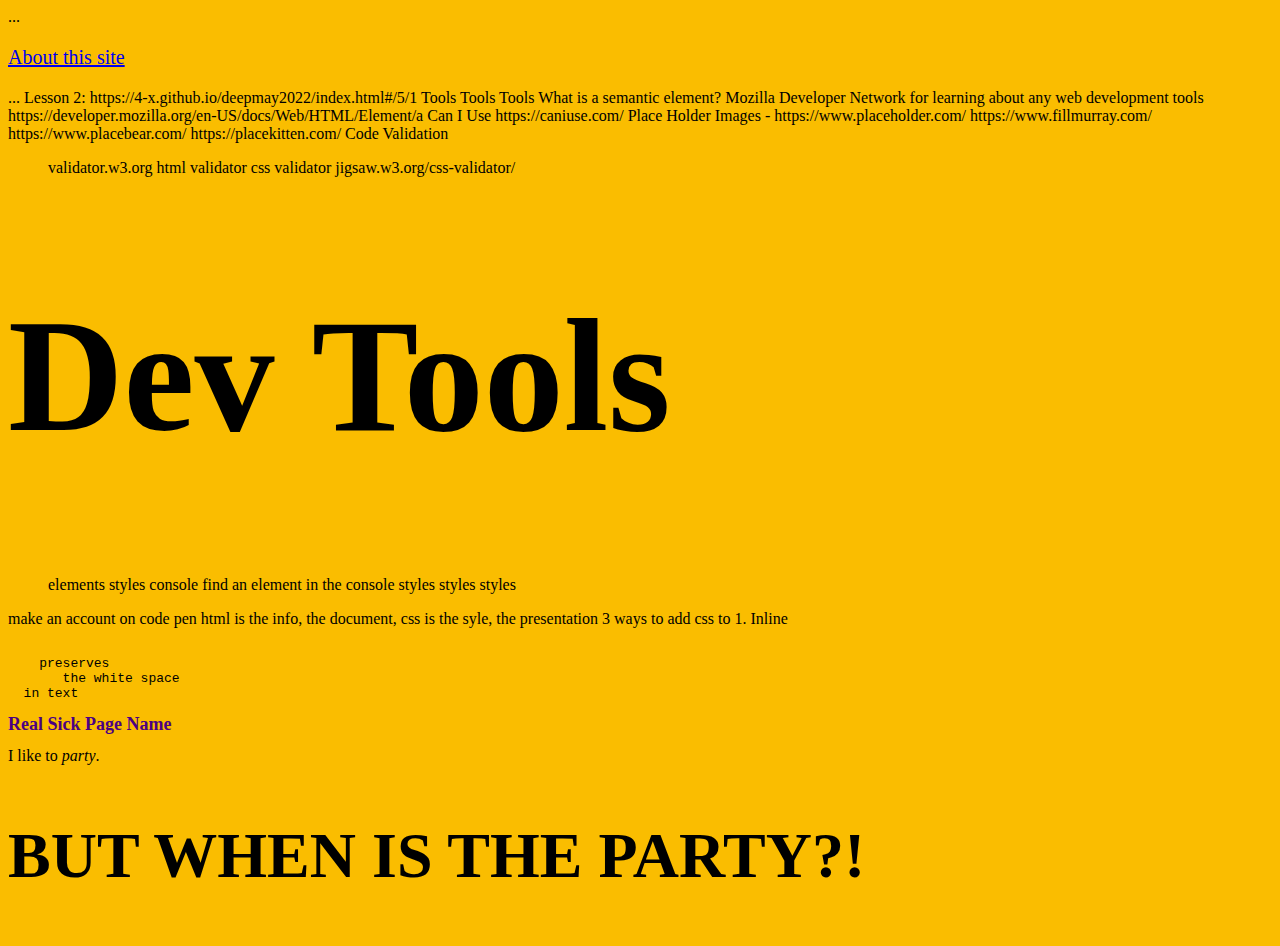
<file: Notes for Deep May.html>
<!DOCTYPE html>
<html lang="en">
<head>
    <meta charset="UTF-8">
    <meta http-equiv="X-UA-Compatible" content="IE=edge">
    <meta name="viewport" content="width=device-width, initial-scale=1.0">
    <title>What You Can Do</title>
</head>

...
<p style="font-size: 20px; color:#1F9AFE;">
<a href="about.html">About this site</a>
</p>
...

<body style="background-color:#FABD00;">

    <head>
        <style>
        h1 {
          font-size: 10em; /* 40px/16=2.5em */
        }

        h2 {
          font-size: 4em; /* 40px/16=2.5em */
        }

       </style>
        
        <body>

          Lesson 2: https://4-x.github.io/deepmay2022/index.html#/5/1

          Tools Tools Tools
            
What is a semantic element?

      Mozilla  Developer Network for learning about any web development tools https://developer.mozilla.org/en-US/docs/Web/HTML/Element/a

      Can I Use https://caniuse.com/ 

      Place Holder Images - https://www.placeholder.com/ https://www.fillmurray.com/ https://www.placebear.com/ https://placekitten.com/

      Code Validation 
      <ol>
        <ls>validator.w3.org html validator</ls>
        <ls> css validator jigsaw.w3.org/css-validator/ <ls>
      </ol>

      <h1>Dev Tools</h1>
<ol>
  <ls>elements</ls>
  <ls>styles</ls>
  <ls>console</ls>
  <ls>find an element in the console</ls>
  <ls>styles</ls>
  <ls>styles</ls>
  <ls>styles</ls>

</ol>

make an account on code pen

html is the info, the document, css is the syle, the presentation

3 ways to add css to 
1. Inline 

<pre> 
    preserves
       the white space
  in text
</pre>
<h1 style="font-size: large; color: indigo;">Real Sick Page Name</h1>
            
            </body>
    
    I like to <em>party</em>.</p>
    
    <h2> BUT WHEN IS THE PARTY?! </h2>

</head>
    </body>
</html>
</file>
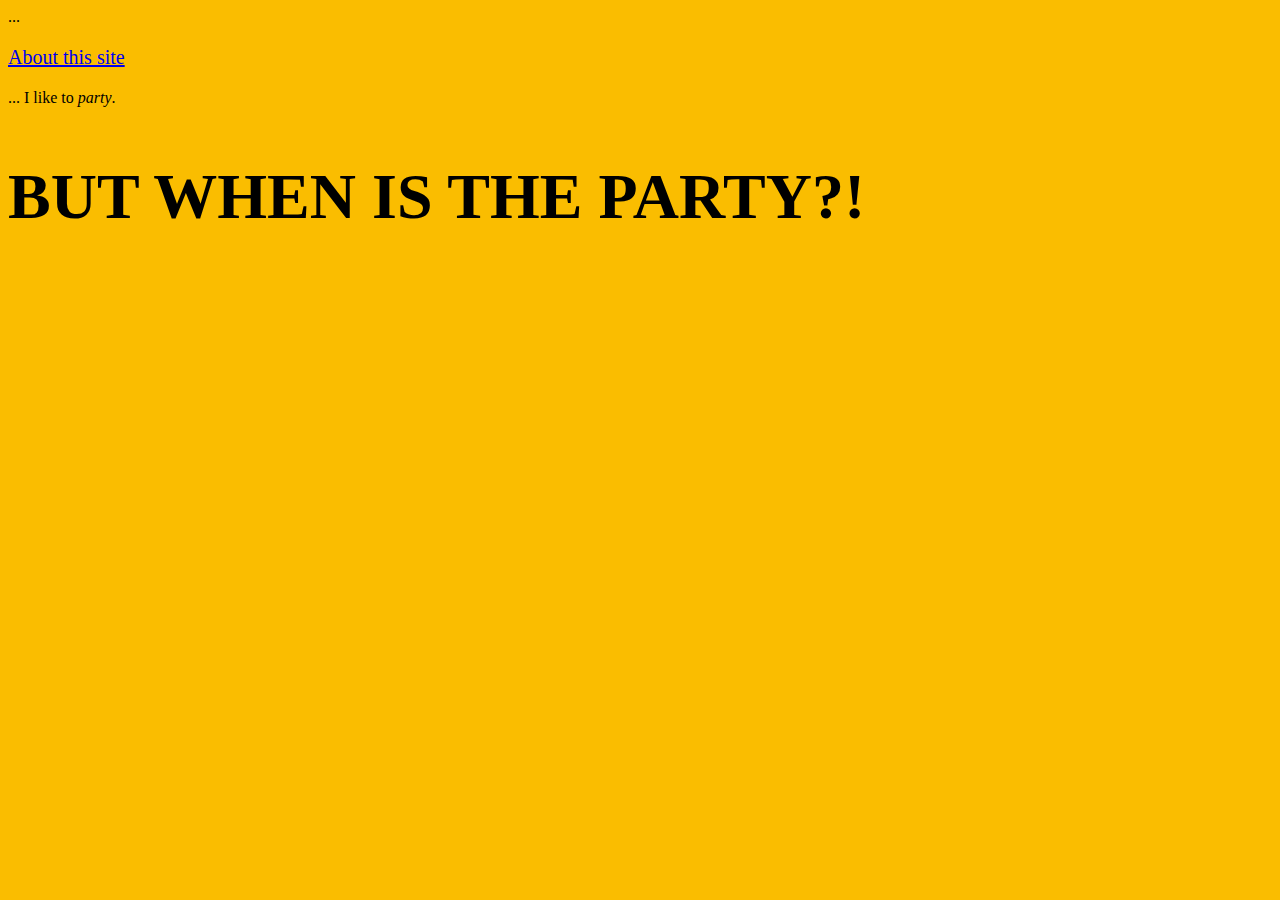
<file: Ongoing Struggles Against Development.html>
<!DOCTYPE html>
<html lang="en">
<head>
    <meta charset="UTF-8">
    <meta http-equiv="X-UA-Compatible" content="IE=edge">
    <meta name="viewport" content="width=device-width, initial-scale=1.0">
    <title>What You Can Do</title>
</head>

...
<p style="font-size: 20px; color:#1F9AFE;">
<a href="about.html">About this site</a>
</p>
...

<body style="background-color:#FABD00;">

    <head>
        <style>
        h1 {
          font-size: 10em; /* 40px/16=2.5em */
        }

        h2 {
          font-size: 4em; /* 40px/16=2.5em */
        }

       </style>
        
        <body>
            
        
            
            </body>
    
    I like to <em>party</em>.</p>
    
    <h2> BUT WHEN IS THE PARTY?! </h2>

</head>
    </body>
</html>
</file>
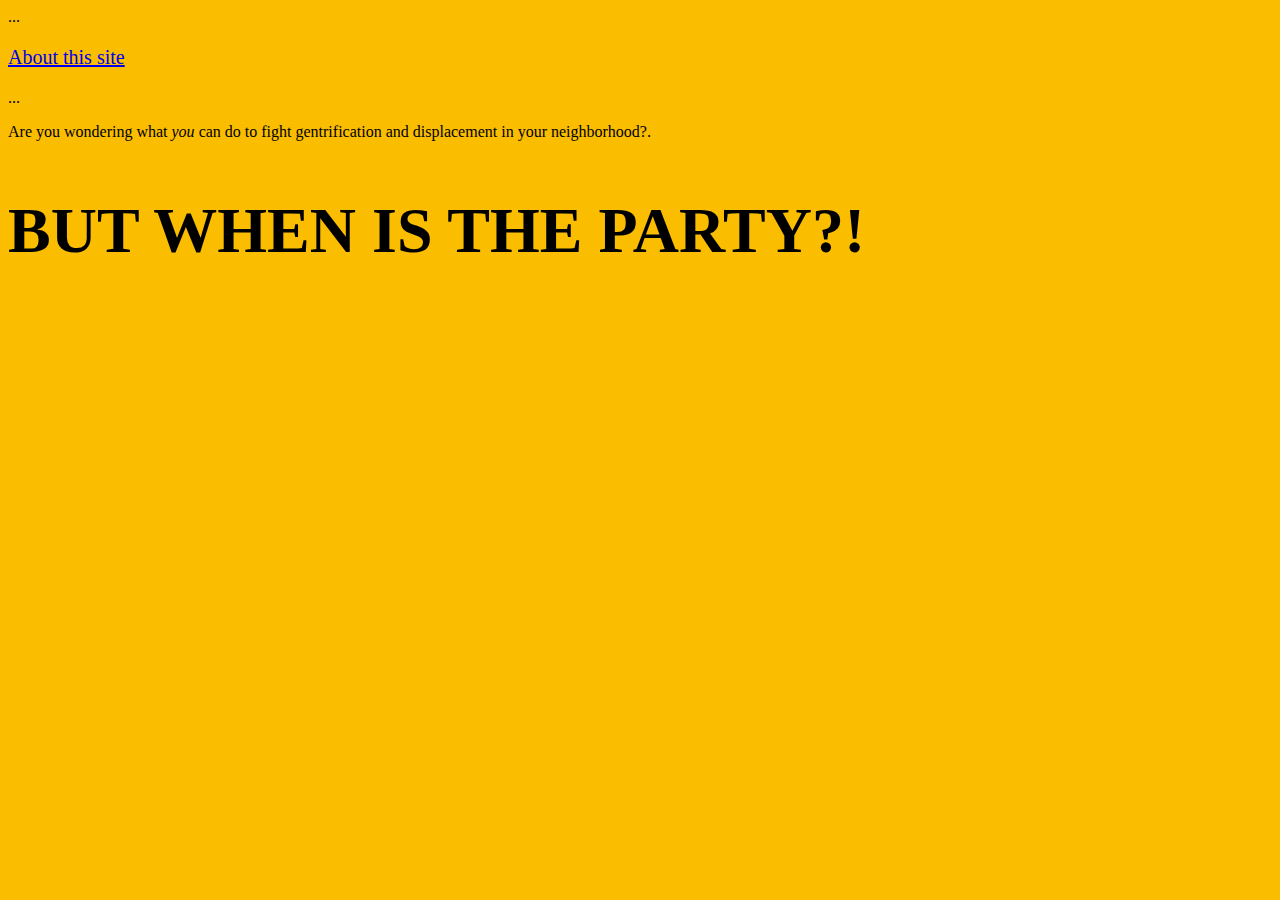
<file: What You Can Do.html>
<!DOCTYPE html>
<html lang="en">
<head>
    <meta charset="UTF-8">
    <meta http-equiv="X-UA-Compatible" content="IE=edge">
    <meta name="viewport" content="width=device-width, initial-scale=1.0">
    <title>What You Can Do</title>
</head>

...
<p style="font-size: 20px; color:#1F9AFE;">
<a href="about.html">About this site</a>
</p>
...

<body style="background-color:#FABD00;">

    <head>
        <style>
        h1 {
          font-size: 10em; /* 40px/16=2.5em */
        }

        h2 {
          font-size: 4em; /* 40px/16=2.5em */
        }

       </style>
        
        <body>
            
        
            
            </body>
    
    <p>Are you wondering what <em>you</em> can do to fight gentrification and displacement in your neighborhood?.</p>
    
    <h2> BUT WHEN IS THE PARTY?! </h2>

</head>
    </body>
</html>
</file>
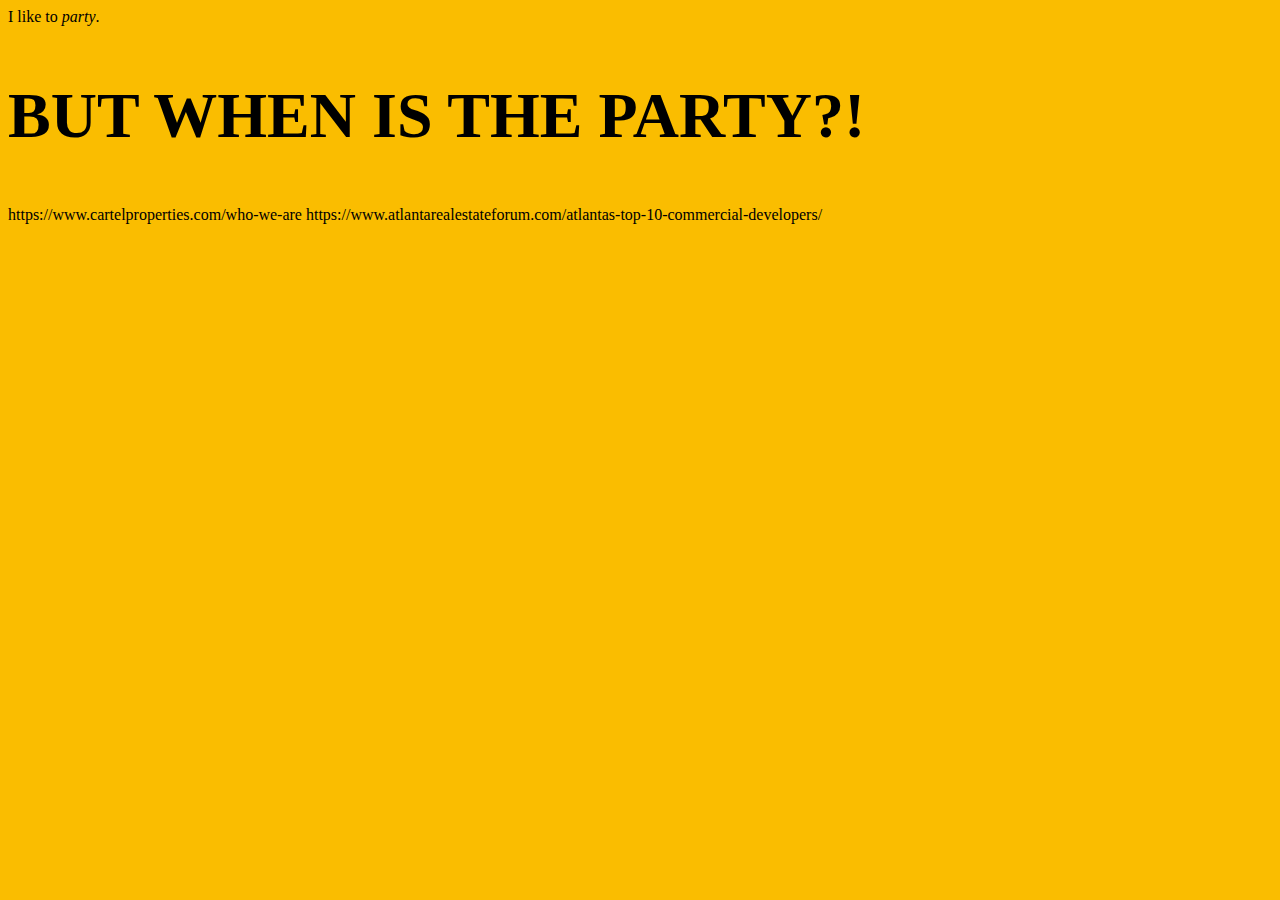
<file: Who Even Are You People.html>
<!DOCTYPE html>
<html lang="en">
  <head>
    <meta charset="utf-8">
    <title>Who Even Are You People?</title>
  </head>

  <body style="background-color:#FABD00;">

    <head>
        <style>
        h1 {
          font-size: 10em; /* 40px/16=2.5em */
        }

        h2 {
          font-size: 4em; /* 40px/16=2.5em */
        }

       </style>
        
        <body>
            
        
            
            </body>
    
    I like to <em>party</em>.</p>
    
    <h2> BUT WHEN IS THE PARTY?! </h2>

</head>
    https://www.cartelproperties.com/who-we-are

    https://www.atlantarealestateforum.com/atlantas-top-10-commercial-developers/

</body>

</html>
</file>
